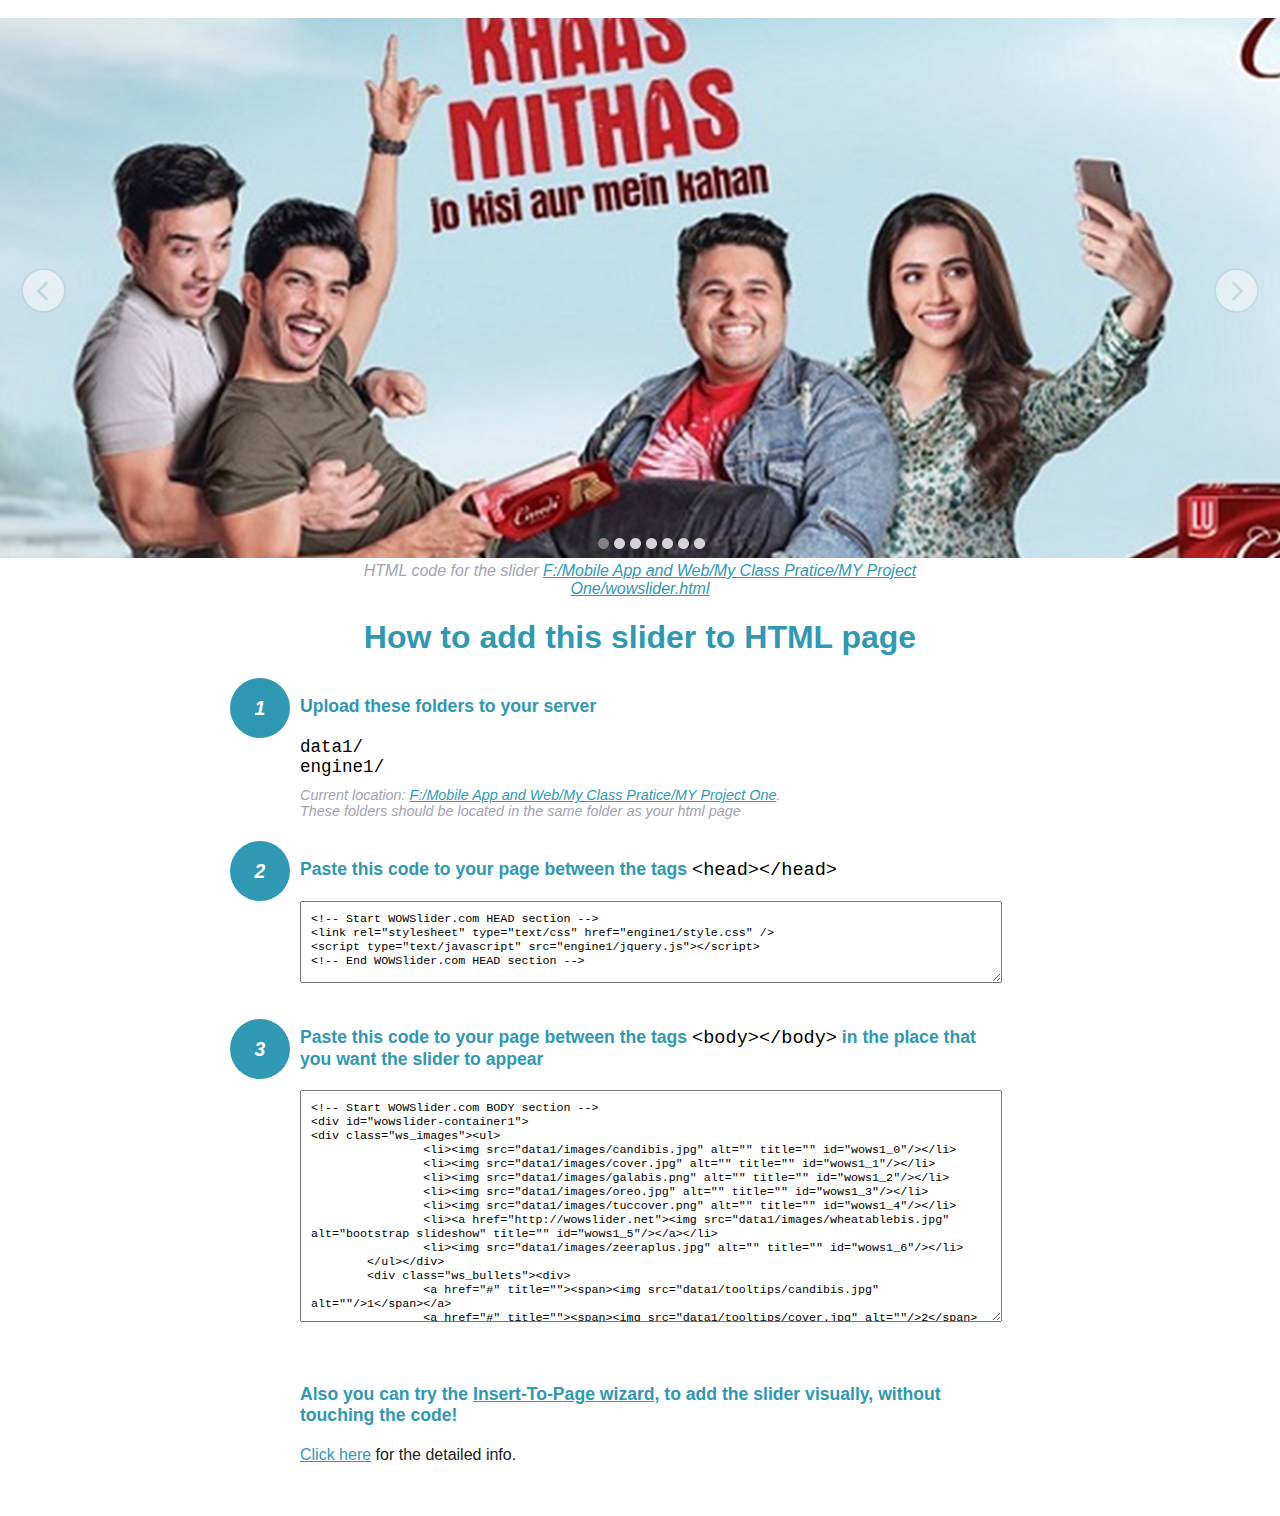
<file: wowslider-howto.html>
<!DOCTYPE html>
<html>
<head>
	<title>WOWSlider</title>
	<meta http-equiv="content-type" content="text/html; charset=utf-8" />
	<meta name="description" content="WOWSlider" />
	
	<!-- Start WOWSlider.com HEAD section --> <!-- add to the <head> of your page -->
	<link rel="stylesheet" type="text/css" href="engine1/style.css" />
	<script type="text/javascript" src="engine1/jquery.js"></script>
	<!-- End WOWSlider.com HEAD section -->


<style>
.instuction {
	font-family: sans-serif, Arial;
	display: block;
	margin: 0 auto;
	max-width: 820px;
	width: 100%;
	padding: 0 70px;
	color: #222;
	-webkit-box-sizing: border-box;
	-moz-box-sizing: border-box;
	box-sizing: border-box;
}
.instuction h1 img {
	max-width: 170px;
	vertical-align: middle;
	margin-bottom: 10px;
}
.instuction h1 {
	color: #2F98B3;
	text-align: center;
}
.instuction h2 {
	position: relative;
	font-size: 1.1em;
	color: #2F98B3;
	margin-bottom: 20px;
	margin-top: 40px;
}
.instuction h2 span.num {
	position: absolute;
	left: -70px;
	top: -18px;
	display: inline-block;
	vertical-align: middle;
	font-style: italic;
	font-size: 1.1em;
	width: 60px;
	height: 60px;
	line-height: 60px;
	text-align: center;
	background: #2F98B3;
	color: #fff;
	border-radius: 50%;
}
.instuction .mono {
	color: #000;
	font-family: monospace;
	font-size: 1.3em;
	font-weight: normal;
}
.instuction li.mono {
	font-size: 1.5em;
}

.instuction ul {
	font-size: 0.9em;
	margin-top: 0;
	padding-left: 0;
	list-style: none;
}
.instuction .note {
	color: #A3A3B2;
	font-style: italic;
	padding-top: 10px;
}
.instuction p.note {
	text-align: center;
	padding-top: 0;
	margin-top: 4px;
}
.instuction textarea {
	font-size: 0.9em;
	min-height: 60px;
	padding: 10px;
	margin: 0;
	overflow: auto;
	max-width: 100%;
	width: 100%;
}
.instuction a,
.instuction a:visited {
	color: #2F98B3;
}
</style>


</head>
<body style="margin:auto">

<br>

<!-- Start WOWSlider.com BODY section --> <!-- add to the <body> of your page -->
<div id="wowslider-container1">
<div class="ws_images"><ul>
		<li><img src="data1/images/candibis.jpg" alt="" title="" id="wows1_0"/></li>
		<li><img src="data1/images/cover.jpg" alt="" title="" id="wows1_1"/></li>
		<li><img src="data1/images/galabis.png" alt="" title="" id="wows1_2"/></li>
		<li><img src="data1/images/oreo.jpg" alt="" title="" id="wows1_3"/></li>
		<li><img src="data1/images/tuccover.png" alt="" title="" id="wows1_4"/></li>
		<li><a href="http://wowslider.net"><img src="data1/images/wheatablebis.jpg" alt="bootstrap slideshow" title="" id="wows1_5"/></a></li>
		<li><img src="data1/images/zeeraplus.jpg" alt="" title="" id="wows1_6"/></li>
	</ul></div>
	<div class="ws_bullets"><div>
		<a href="#" title=""><span><img src="data1/tooltips/candibis.jpg" alt=""/>1</span></a>
		<a href="#" title=""><span><img src="data1/tooltips/cover.jpg" alt=""/>2</span></a>
		<a href="#" title=""><span><img src="data1/tooltips/galabis.png" alt=""/>3</span></a>
		<a href="#" title=""><span><img src="data1/tooltips/oreo.jpg" alt=""/>4</span></a>
		<a href="#" title=""><span><img src="data1/tooltips/tuccover.png" alt=""/>5</span></a>
		<a href="#" title=""><span><img src="data1/tooltips/wheatablebis.jpg" alt=""/>6</span></a>
		<a href="#" title=""><span><img src="data1/tooltips/zeeraplus.jpg" alt=""/>7</span></a>
	</div></div><div class="ws_script" style="position:absolute;left:-99%"><a href="http://wowslider.net">html slideshow</a> by WOWSlider.com v9.0</div>
<div class="ws_shadow"></div>
</div>	
<script type="text/javascript" src="engine1/wowslider.js"></script>
<script type="text/javascript" src="engine1/script.js"></script>
<!-- End WOWSlider.com BODY section -->


<div class="instuction">
	<p class="note">HTML code for the slider <a href="file:///F:/Mobile App and Web/My Class Pratice/MY Project One/wowslider.html">F:/Mobile App and Web/My Class Pratice/MY Project One/wowslider.html</a></p>

	<h1>
		How to add this slider to HTML page
	</h1>

	<h2><span class="num">1</span> Upload these folders to your server</h2>
	<ul>
		<li class="mono">data1/</li>
		<li class="mono">engine1/</li>
		<li class="note">Current location: <a href="file:///F:/Mobile App and Web/My Class Pratice/MY Project One">F:/Mobile App and Web/My Class Pratice/MY Project One</a>. <br>These folders should be located in the same folder as your html page</li>
	</ul>

	<h2><span class="num">2</span> Paste this code to your page between the tags <span class="mono">&lt;head&gt;&lt;/head&gt;</span></h2>
	<textarea onclick="this.select()">&lt;!-- Start WOWSlider.com HEAD section --&gt;
&lt;link rel=&quot;stylesheet&quot; type=&quot;text/css&quot; href=&quot;engine1/style.css&quot; /&gt;
&lt;script type=&quot;text/javascript&quot; src=&quot;engine1/jquery.js&quot;&gt;&lt;/script&gt;
&lt;!-- End WOWSlider.com HEAD section --&gt;</textarea>


	<h2><span class="num" style="top: -8px;">3</span> Paste this code to your page between the tags <span class="mono">&lt;body&gt;&lt;/body&gt;</span> in the place that you want the slider to appear</h2>
	<textarea onclick="this.select()" rows="15">&lt;!-- Start WOWSlider.com BODY section --&gt;
&lt;div id=&quot;wowslider-container1&quot;&gt;
&lt;div class=&quot;ws_images&quot;&gt;&lt;ul&gt;
		&lt;li&gt;&lt;img src=&quot;data1/images/candibis.jpg&quot; alt=&quot;&quot; title=&quot;&quot; id=&quot;wows1_0&quot;/&gt;&lt;/li&gt;
		&lt;li&gt;&lt;img src=&quot;data1/images/cover.jpg&quot; alt=&quot;&quot; title=&quot;&quot; id=&quot;wows1_1&quot;/&gt;&lt;/li&gt;
		&lt;li&gt;&lt;img src=&quot;data1/images/galabis.png&quot; alt=&quot;&quot; title=&quot;&quot; id=&quot;wows1_2&quot;/&gt;&lt;/li&gt;
		&lt;li&gt;&lt;img src=&quot;data1/images/oreo.jpg&quot; alt=&quot;&quot; title=&quot;&quot; id=&quot;wows1_3&quot;/&gt;&lt;/li&gt;
		&lt;li&gt;&lt;img src=&quot;data1/images/tuccover.png&quot; alt=&quot;&quot; title=&quot;&quot; id=&quot;wows1_4&quot;/&gt;&lt;/li&gt;
		&lt;li&gt;&lt;a href=&quot;http://wowslider.net&quot;&gt;&lt;img src=&quot;data1/images/wheatablebis.jpg&quot; alt=&quot;bootstrap slideshow&quot; title=&quot;&quot; id=&quot;wows1_5&quot;/&gt;&lt;/a&gt;&lt;/li&gt;
		&lt;li&gt;&lt;img src=&quot;data1/images/zeeraplus.jpg&quot; alt=&quot;&quot; title=&quot;&quot; id=&quot;wows1_6&quot;/&gt;&lt;/li&gt;
	&lt;/ul&gt;&lt;/div&gt;
	&lt;div class=&quot;ws_bullets&quot;&gt;&lt;div&gt;
		&lt;a href=&quot;#&quot; title=&quot;&quot;&gt;&lt;span&gt;&lt;img src=&quot;data1/tooltips/candibis.jpg&quot; alt=&quot;&quot;/&gt;1&lt;/span&gt;&lt;/a&gt;
		&lt;a href=&quot;#&quot; title=&quot;&quot;&gt;&lt;span&gt;&lt;img src=&quot;data1/tooltips/cover.jpg&quot; alt=&quot;&quot;/&gt;2&lt;/span&gt;&lt;/a&gt;
		&lt;a href=&quot;#&quot; title=&quot;&quot;&gt;&lt;span&gt;&lt;img src=&quot;data1/tooltips/galabis.png&quot; alt=&quot;&quot;/&gt;3&lt;/span&gt;&lt;/a&gt;
		&lt;a href=&quot;#&quot; title=&quot;&quot;&gt;&lt;span&gt;&lt;img src=&quot;data1/tooltips/oreo.jpg&quot; alt=&quot;&quot;/&gt;4&lt;/span&gt;&lt;/a&gt;
		&lt;a href=&quot;#&quot; title=&quot;&quot;&gt;&lt;span&gt;&lt;img src=&quot;data1/tooltips/tuccover.png&quot; alt=&quot;&quot;/&gt;5&lt;/span&gt;&lt;/a&gt;
		&lt;a href=&quot;#&quot; title=&quot;&quot;&gt;&lt;span&gt;&lt;img src=&quot;data1/tooltips/wheatablebis.jpg&quot; alt=&quot;&quot;/&gt;6&lt;/span&gt;&lt;/a&gt;
		&lt;a href=&quot;#&quot; title=&quot;&quot;&gt;&lt;span&gt;&lt;img src=&quot;data1/tooltips/zeeraplus.jpg&quot; alt=&quot;&quot;/&gt;7&lt;/span&gt;&lt;/a&gt;
	&lt;/div&gt;&lt;/div&gt;&lt;div class=&quot;ws_script&quot; style=&quot;position:absolute;left:-99%&quot;&gt;&lt;a href=&quot;http://wowslider.net&quot;&gt;html slideshow&lt;/a&gt; by WOWSlider.com v9.0&lt;/div&gt;
&lt;div class=&quot;ws_shadow&quot;&gt;&lt;/div&gt;
&lt;/div&gt;	
&lt;script type=&quot;text/javascript&quot; src=&quot;engine1/wowslider.js&quot;&gt;&lt;/script&gt;
&lt;script type=&quot;text/javascript&quot; src=&quot;engine1/script.js&quot;&gt;&lt;/script&gt;
&lt;!-- End WOWSlider.com BODY section --&gt;</textarea>

<br><br>
<h2>Also you can try the <a href="http://wowslider.com/help/add-wowslider-to-page-2.html" target="_blank">Insert-To-Page wizard</a>, to add the slider visually, without touching the code!</h2>
<p>
	<a href="http://wowslider.com/help/add-wowslider-to-page-2.html" target="_blank">Click here</a> for the detailed info.
</p>
</div>

<br><br>
</body>
</html>
</file>
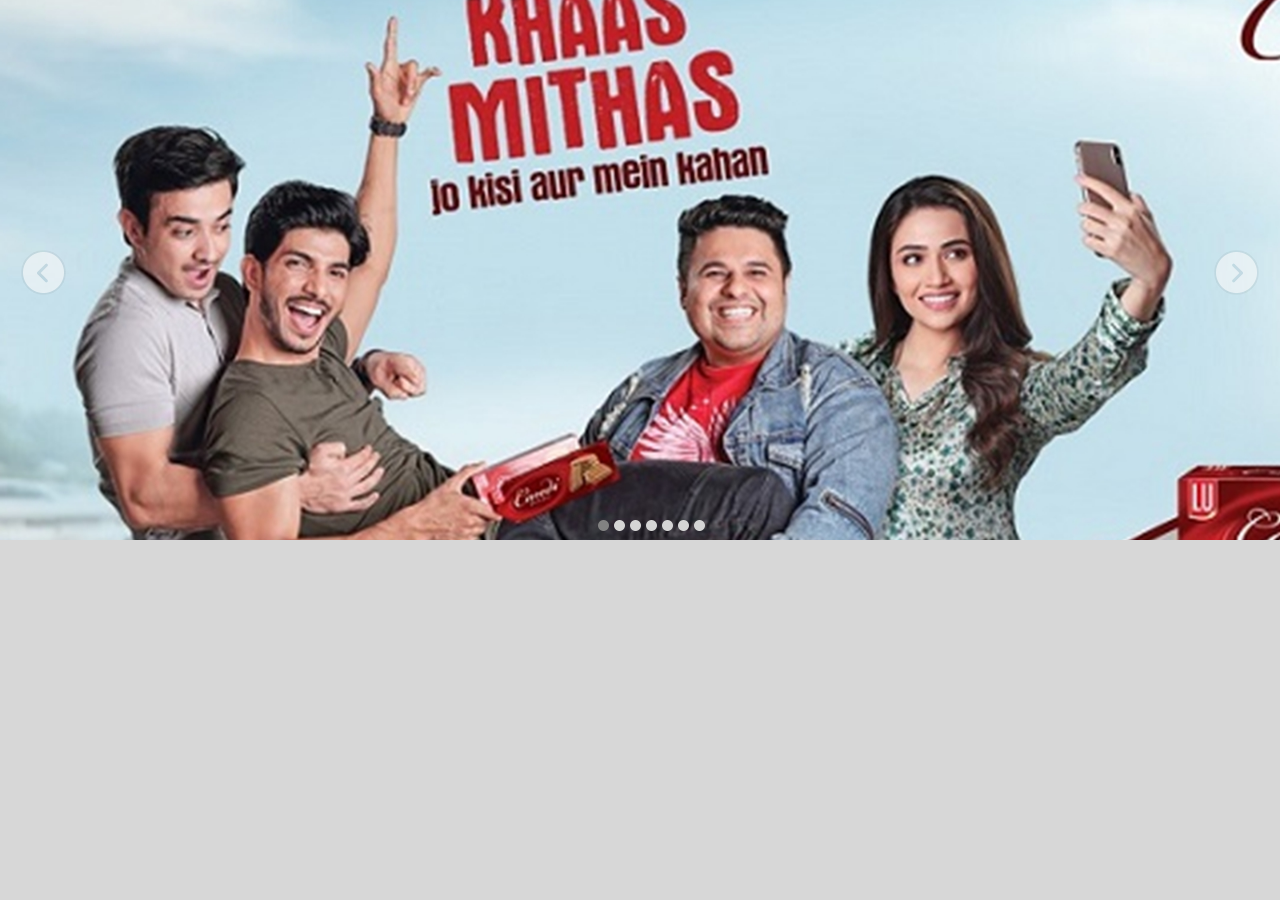
<file: wowslider.html>
<!DOCTYPE html>
<html>
<head>
	<title>Html slideshow</title>
	<meta http-equiv="content-type" content="text/html; charset=utf-8" />
	<meta name="description" content="Made with WOW Slider - Create beautiful, responsive image sliders in a few clicks. Awesome skins and animations. Html slideshow" />
	
	<!-- Start WOWSlider.com HEAD section --> <!-- add to the <head> of your page -->
	<link rel="stylesheet" type="text/css" href="engine1/style.css" />
	<script type="text/javascript" src="engine1/jquery.js"></script>
	<!-- End WOWSlider.com HEAD section -->

</head>
<body style="background-color:#d7d7d7;margin:0">
	
	<!-- Start WOWSlider.com BODY section --> <!-- add to the <body> of your page -->
	<div id="wowslider-container1">
	<div class="ws_images"><ul>
		<li><img src="data1/images/candibis.jpg" alt="" title="" id="wows1_0"/></li>
		<li><img src="data1/images/cover.jpg" alt="" title="" id="wows1_1"/></li>
		<li><img src="data1/images/galabis.png" alt="" title="" id="wows1_2"/></li>
		<li><img src="data1/images/oreo.jpg" alt="" title="" id="wows1_3"/></li>
		<li><img src="data1/images/tuccover.png" alt="" title="" id="wows1_4"/></li>
		<li><a href="http://wowslider.net"><img src="data1/images/wheatablebis.jpg" alt="bootstrap slideshow" title="" id="wows1_5"/></a></li>
		<li><img src="data1/images/zeeraplus.jpg" alt="" title="" id="wows1_6"/></li>
	</ul></div>
	<div class="ws_bullets"><div>
		<a href="#" title=""><span><img src="data1/tooltips/candibis.jpg" alt=""/>1</span></a>
		<a href="#" title=""><span><img src="data1/tooltips/cover.jpg" alt=""/>2</span></a>
		<a href="#" title=""><span><img src="data1/tooltips/galabis.png" alt=""/>3</span></a>
		<a href="#" title=""><span><img src="data1/tooltips/oreo.jpg" alt=""/>4</span></a>
		<a href="#" title=""><span><img src="data1/tooltips/tuccover.png" alt=""/>5</span></a>
		<a href="#" title=""><span><img src="data1/tooltips/wheatablebis.jpg" alt=""/>6</span></a>
		<a href="#" title=""><span><img src="data1/tooltips/zeeraplus.jpg" alt=""/>7</span></a>
	</div></div><div class="ws_script" style="position:absolute;left:-99%"><a href="http://wowslider.net">html slideshow</a> by WOWSlider.com v9.0</div>
	<div class="ws_shadow"></div>
	</div>	
	<script type="text/javascript" src="engine1/wowslider.js"></script>
	<script type="text/javascript" src="engine1/script.js"></script>
	<!-- End WOWSlider.com BODY section -->

</body>
</html>
</file>
<file: engine1/style.css>
/*
 *	generated by WOW Slider 9.0
 *	template Elemental
 */
@import url(https://fonts.googleapis.com/css?family=Open+Sans&subset=latin,cyrillic,latin-ext);
#wowslider-container1 { 
	display: table;
	zoom: 1; 
	position: relative;
	width: 100%;
	max-width: 100%;
	max-height:540px;
	margin:0px auto 0px;
	z-index:90;
	text-align:left; /* reset align=center */
	font-size: 10px;
	text-shadow: none; /* fix some user styles */

	/* reset box-sizing (to boostrap friendly) */
	-webkit-box-sizing: content-box;
	-moz-box-sizing: content-box;
	box-sizing: content-box; 
}
* html #wowslider-container1{ width:960px }
#wowslider-container1 .ws_images ul{
	position:relative;
	width: 10000%; 
	height:100%;
	left:0;
	list-style:none;
	margin:0;
	padding:0;
	border-spacing:0;
	overflow: visible;
	/*table-layout:fixed;*/
}
#wowslider-container1 .ws_images ul li{
	position: relative;
	width:1%;
	height:100%;
	line-height:0; /*opera*/
	overflow: hidden;
	float:left;
	/*font-size:0;*/
	padding:0 0 0 0 !important;
	margin:0 0 0 0 !important;
}

#wowslider-container1 .ws_images{
	position: relative;
	left:0;
	top:0;
	height:100%;
	max-height:540px;
	max-width: 100%;
	vertical-align: top;
	border:none;
	overflow: hidden;
}
#wowslider-container1 .ws_images ul a{
	width:100%;
	height:100%;
	max-height:540px;
	display:block;
	color:transparent;
}
#wowslider-container1 img{
	max-width: none !important;
}
#wowslider-container1 .ws_images .ws_list img,
#wowslider-container1 .ws_images > div > img{
	width:100%;
	border:none 0;
	max-width: none;
	padding:0;
	margin:0;
}
#wowslider-container1 .ws_images > div > img {
	max-height:540px;
}

#wowslider-container1 .ws_images iframe {
	position: absolute;
	z-index: -1;
}

#wowslider-container1 .ws-title > div {
	display: inline-block !important;
}

#wowslider-container1 a{ 
	text-decoration: none; 
	outline: none; 
	border: none; 
}

#wowslider-container1  .ws_bullets { 
	float: left;
	position:absolute;
	z-index:70;
}
#wowslider-container1  .ws_bullets div{
	position:relative;
	float:left;
	font-size: 0px;
}
/* compatibility with Joomla styles */
#wowslider-container1  .ws_bullets a {
	line-height: 0;
}

#wowslider-container1  .ws_script{
	display:none;
}
#wowslider-container1 sound, 
#wowslider-container1 object{
	position:absolute;
}

/* prevent some of users reset styles */
#wowslider-container1 .ws_effect {
	position: static;
	width: 100%;
	height: 100%;
}

#wowslider-container1 .ws_photoItem {
	border: 2em solid #fff;
	margin-left: -2em;
	margin-top: -2em;
}
#wowslider-container1 .ws_cube_side {
	background: #A6A5A9;
}


#wowslider-container1.ws_gestures {
	cursor: -webkit-grab;
	cursor: -moz-grab;
	cursor: url("[data-uri]"), move;
}
#wowslider-container1.ws_gestures.ws_grabbing {
	cursor: -webkit-grabbing;
	cursor: -moz-grabbing;
	cursor: url("[data-uri]"), move;
}

/* hide controls when video start play */
#wowslider-container1.ws_video_playing .ws_bullets,
#wowslider-container1.ws_video_playing .ws_fullscreen,
#wowslider-container1.ws_video_playing .ws_next,
#wowslider-container1.ws_video_playing .ws_prev {
	display: none;
}


/* youtube/vimeo buttons */
#wowslider-container1 .ws_video_btn {
	position: absolute;
	display: none;
	cursor: pointer;
	top: 0;
	left: 0;
	width: 100%;
	height: 100%;
	z-index: 55;
}
#wowslider-container1 .ws_video_btn.ws_youtube,
#wowslider-container1 .ws_video_btn.ws_vimeo {
	display: block;
}
#wowslider-container1 .ws_video_btn div {
	position: absolute;
	background-image: url(./playvideo.png);
	background-size: 200%;
	top: 50%;
	left: 50%;
	width: 7em;
	height: 5em;
	margin-left: -3.5em;
	margin-top: -2.5em;
}
#wowslider-container1 .ws_video_btn.ws_youtube div {
	background-position: 0 0;
}
#wowslider-container1 .ws_video_btn.ws_youtube:hover div {
	background-position: 100% 0;
}
#wowslider-container1 .ws_video_btn.ws_vimeo div {
	background-position: 0 100%;
}
#wowslider-container1 .ws_video_btn.ws_vimeo:hover div {
	background-position: 100% 100%;
}

#wowslider-container1 .ws_playpause.ws_hide {
	display: none !important;
}

#wowslider-container1  .ws_bullets { 
	padding: 9px; 
}
#wowslider-container1 .ws_bullets a { 
	width:11px;
	height:11px;
	background: url(./bullet.png) left top;
	float: left; 
	text-indent: -4000px; 
	position:relative;
	margin-left:5px;
	color:transparent;
}
#wowslider-container1 .ws_bullets a:hover{
	background-position: 0 50%;
}
#wowslider-container1 .ws_bullets a.ws_selbull{
	background-position: 0 100%;
}
#wowslider-container1 a.ws_next, #wowslider-container1 a.ws_prev {
	position:absolute;
	top:50%;
	margin-top:-2em;
	z-index:60;
	height: 4.5em;
	width: 4.5em;
	background-image: url(./arrows.png);
	opacity: 0.8;	
	background-size: 200%;
}
#wowslider-container1 a.ws_next{
	background-position: 100% 0;
	right:2.1em;
}
#wowslider-container1 a.ws_prev {
	left:2.1em;
	background-position: 0 0; 
}
#wowslider-container1 a.ws_next:hover{
	opacity: 1;
}
#wowslider-container1 a.ws_prev:hover {
	opacity: 1;
}  

/*playpause*/
#wowslider-container1 .ws_playpause {
    width: 4.5em;
    height: 4.5em;
    position: absolute;
    top: 50%;
    left: 50%;
    margin-left: -2em;
    margin-top: -2em;
    z-index: 59;
	background-size: 100%;
}

#wowslider-container1 .ws_pause {
    background-image: url(./pause.png);
}

#wowslider-container1 .ws_play {
    background-image: url(./play.png);
}

#wowslider-container1 .ws_pause:hover, #wowslider-container1 .ws_play:hover {
    background-position: 100% 100% !important;
}/* bottom center */
#wowslider-container1  .ws_bullets {
    bottom: 0px;
	left:50%;
}
#wowslider-container1  .ws_bullets div{
	left:-50%;
}
#wowslider-container1 .ws-title{
	position:absolute;
	display:block;
	font: 1.8em 'Open Sans', sans-serif;
	bottom: 4%;
	left: 0;
	margin: 0.5em;
	margin-left: 0;
	color:#5d5d5d;
	z-index: 50;
}
#wowslider-container1 .ws-title div,#wowslider-container1 .ws-title span{
	display:inline-block;
	padding:0.5em;
	background:#FFFFFF;
	border-radius:0.25em;
	-moz-border-radius:0 0.5em 0.5em 0;
	border-radius:0 0.5em 0.5em 0;   
	opacity:0.8;
	filter:progid:DXImageTransform.Microsoft.Alpha(opacity=90);	
	-moz-box-shadow: 0 0 0.1em #5d5d5d;
    box-shadow: 0 0 0.1em #5d5d5d; 
}
#wowslider-container1 .ws-title div{
	display:block;
	margin-top:0.4em;
	font-size: 0.777em;
}#wowslider-container1 .ws_images > ul{
	animation: wsBasic 28s infinite;
	-moz-animation: wsBasic 28s infinite;
	-webkit-animation: wsBasic 28s infinite;
}
@keyframes wsBasic{0%{left:-0%} 7.14%{left:-0%} 14.29%{left:-100%} 21.43%{left:-100%} 28.57%{left:-200%} 35.71%{left:-200%} 42.86%{left:-300%} 50%{left:-300%} 57.14%{left:-400%} 64.29%{left:-400%} 71.43%{left:-500%} 78.57%{left:-500%} 85.71%{left:-600%} 92.86%{left:-600%} }
@-moz-keyframes wsBasic{0%{left:-0%} 7.14%{left:-0%} 14.29%{left:-100%} 21.43%{left:-100%} 28.57%{left:-200%} 35.71%{left:-200%} 42.86%{left:-300%} 50%{left:-300%} 57.14%{left:-400%} 64.29%{left:-400%} 71.43%{left:-500%} 78.57%{left:-500%} 85.71%{left:-600%} 92.86%{left:-600%} }
@-webkit-keyframes wsBasic{0%{left:-0%} 7.14%{left:-0%} 14.29%{left:-100%} 21.43%{left:-100%} 28.57%{left:-200%} 35.71%{left:-200%} 42.86%{left:-300%} 50%{left:-300%} 57.14%{left:-400%} 64.29%{left:-400%} 71.43%{left:-500%} 78.57%{left:-500%} 85.71%{left:-600%} 92.86%{left:-600%} }

#wowslider-container1 .ws_images  img{
    border-radius: 4px; 
	-moz-border-radius:4px;
	-webkit-border-radius:4px;

}
#wowslider-container1 .ws_effect img{
	border-radius: 4px;
	-moz-border-radius:4px;
	-webkit-border-radius:4px;
}
#wowslider-container1 .ws_bullets  a img{
	text-indent:0;
	display:block;
	bottom:20px;
	left:-43px;
	visibility:hidden;
	position:absolute;
    -moz-box-shadow: 0 1px 3px rgba(0, 0, 0, 0.4);
	box-shadow: 0 1px 3px rgba(0, 0, 0, 0.4);
    border: 4px solid #FFF;
	border-radius:5px;
	-moz-border-radius:5px;
	max-width:none;
}
#wowslider-container1 .ws_bullets a:hover img{
	visibility:visible;
}

#wowslider-container1 .ws_bulframe div div{
	height:48px;
	overflow:visible;
	position:relative;
}
#wowslider-container1 .ws_bulframe div {
	left:0;
	overflow:hidden;
	position:relative;
	width:85px;
	background-color:#FFF;
}
#wowslider-container1  .ws_bullets .ws_bulframe{
	display:none;
	bottom:18px;
	overflow:visible;
	position:absolute;
	cursor:pointer;
    -moz-box-shadow: 0 1px 3px rgba(0, 0, 0, 0.4);
	box-shadow: 0 1px 3px rgba(0, 0, 0, 0.4);
    border: 4px solid #FFF;
	border-radius:5px;
	-moz-border-radius:5px;
}
#wowslider-container1 .ws_bulframe span{
	display:block;
	position:absolute;
	bottom:-10px;
	margin-left:-6px;
	left:43px;
	background:url(./triangle.png);
	width:15px;
	height:6px;
}#wowslider-container1 .ws_bulframe div div{
	height: auto;
}

@media all and (max-width:760px) {
	#wowslider-container1 .ws_fullscreen {
		display: block;
	}
}
@media all and (max-width:400px){
	#wowslider-container1 .ws_controls,
	#wowslider-container1 .ws_bullets,
	#wowslider-container1 .ws_thumbs{
		display: none
	}
}
</file>
